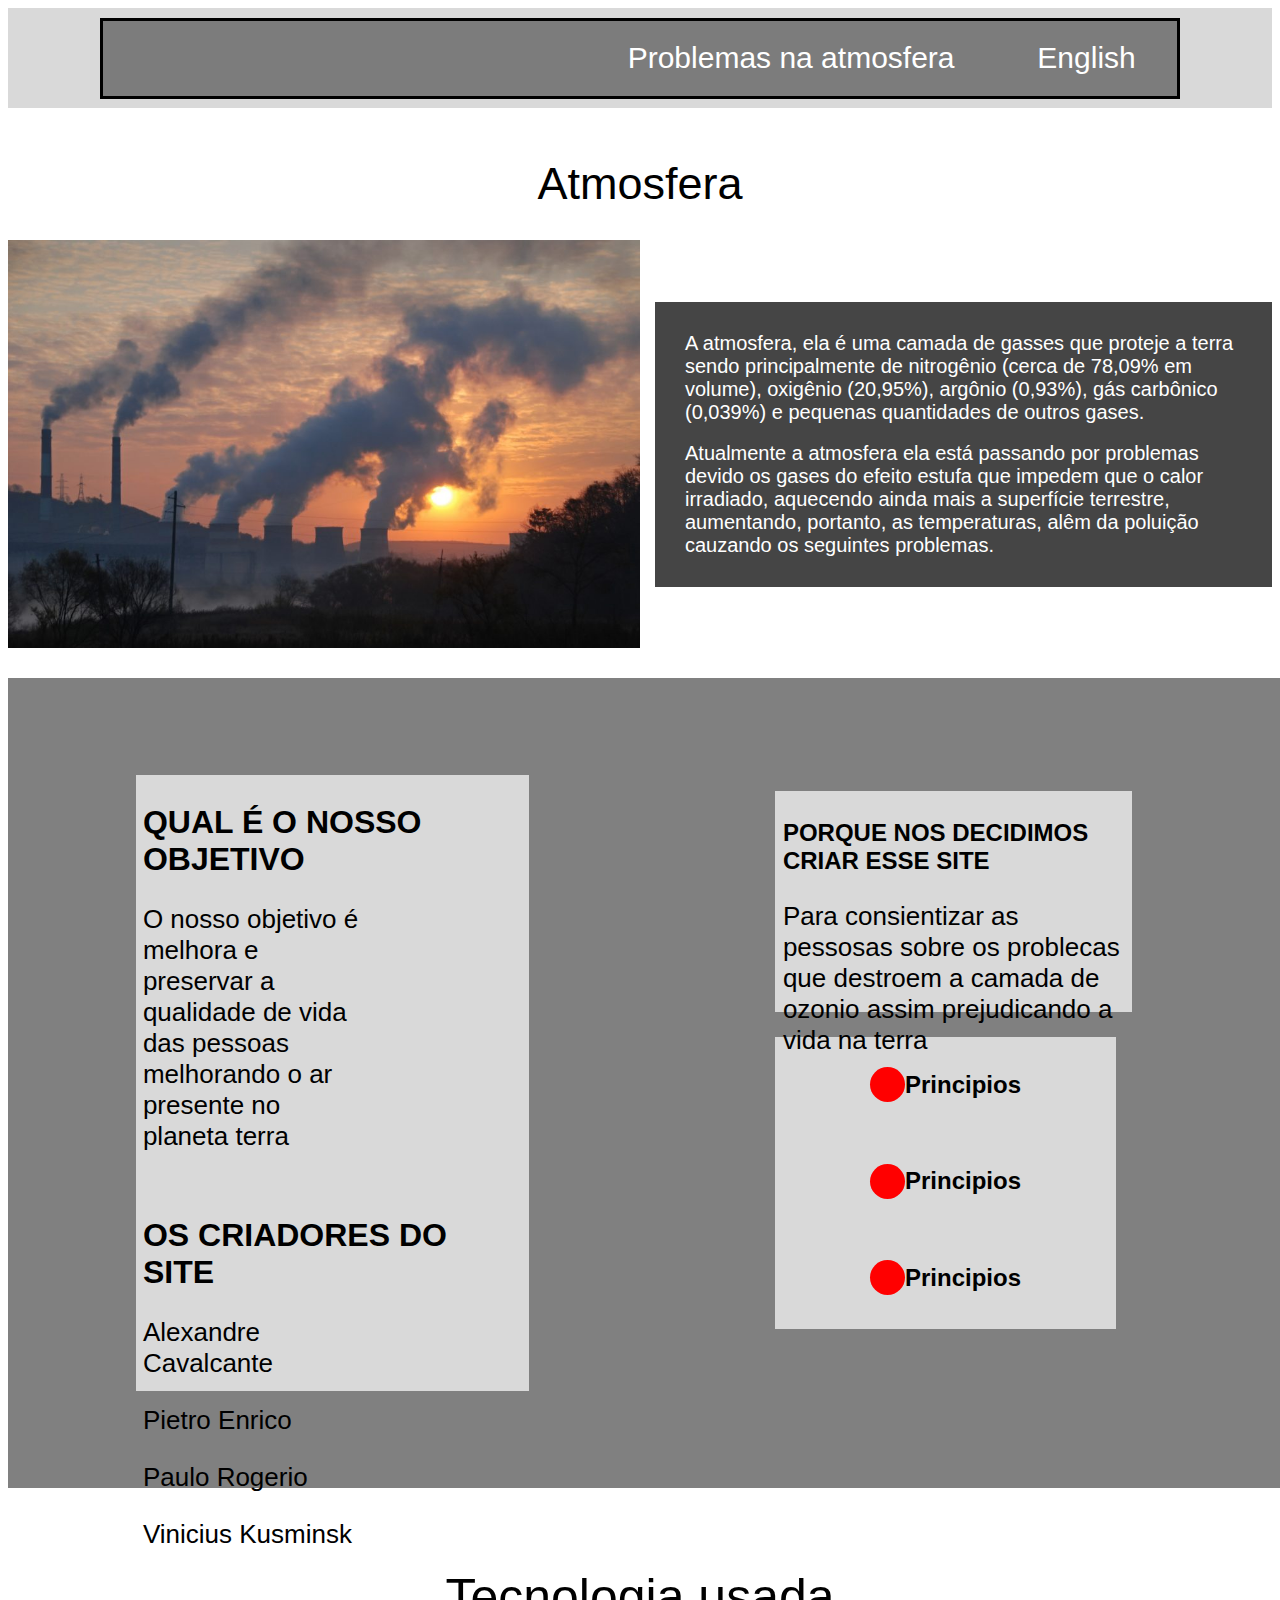
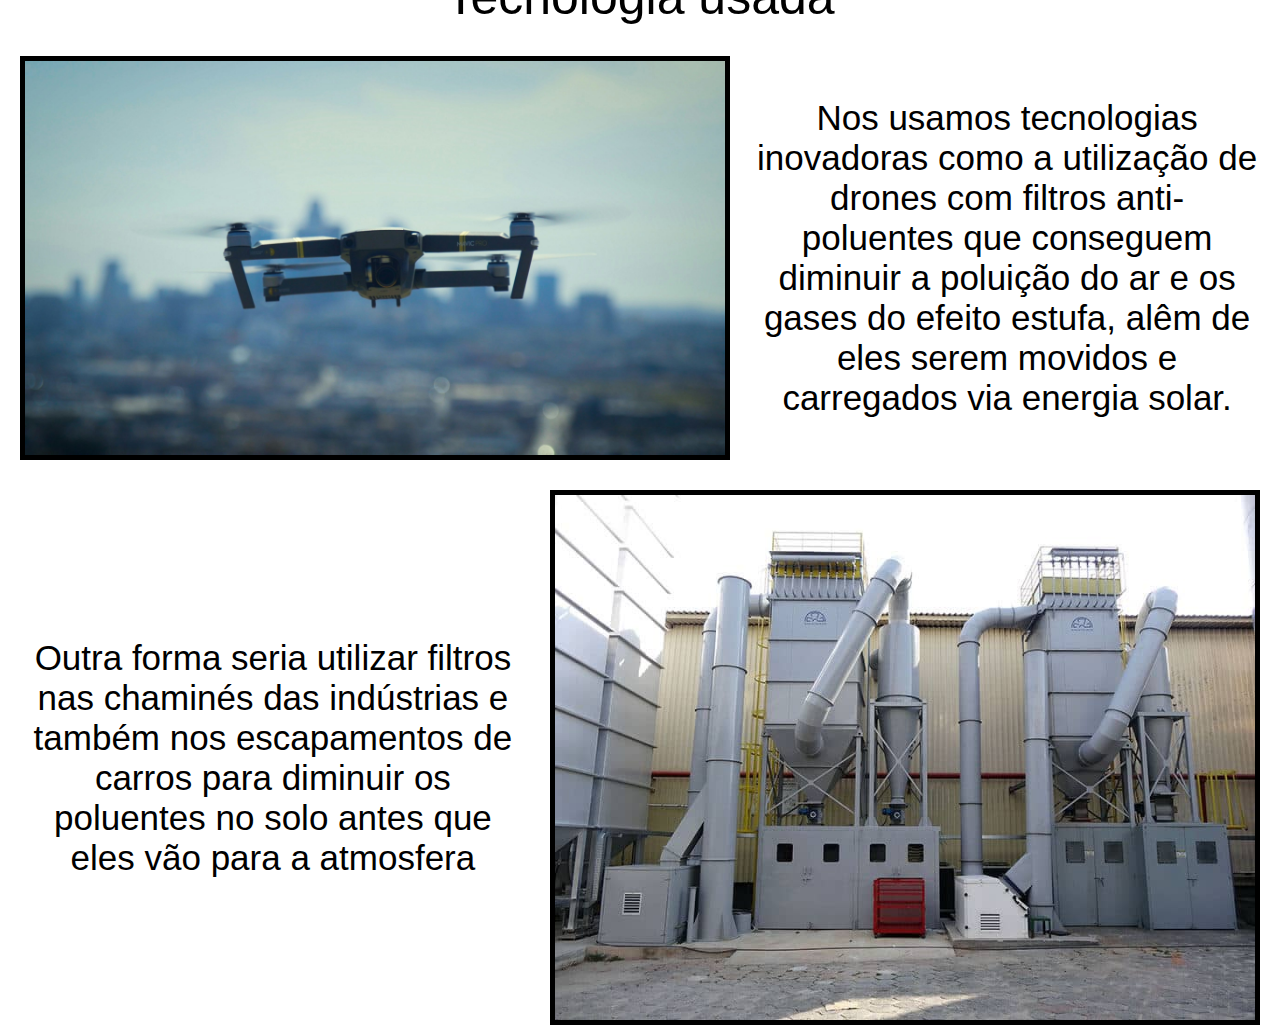
<file: index.html>
<!DOCTYPE html>
<html lang="pt-br">
<head>
    <meta charset="UTF-8">
    <meta name="viewport" content="width=device-width, initial-scale=1.0">
    <title>Document</title>
    <link rel="stylesheet" href="style.css">
</head>
<body>
    <header class="Titulo">
        <div class="titulas">
            <div class="alinhar">
                <a>Problemas na atmosfera</a>
            <a href="paginaIngles.html" class="Linkengels">English</a>
            </div>
            
        </div>
    </header>
    
    <div class="Conteudo">
        <div class="TituloCon">
            <a>Atmosfera</a>
        </div>
        <div class="queimadas">
            <img class="imagem" src="poluicao-atmosferica-1000x646.jpg">
            <div class="texto">
                <p>A atmosfera, ela é uma camada de  gasses que proteje a terra sendo principalmente de nitrogênio (cerca de 78,09% em volume),  oxigênio (20,95%), argônio (0,93%), gás carbônico (0,039%) e pequenas quantidades de outros gases.</p>
                <br>
                <p>Atualmente a atmosfera ela está passando por problemas devido os gases do efeito estufa que impedem que o calor irradiado, aquecendo ainda mais a superfície terrestre, aumentando, portanto, as temperaturas, alêm da poluição cauzando os seguintes problemas. </p>
            </div>
        </div>
    </div>

    <div class="sobreNos">
        <div class="sobre">
            <h1>QUAL É O NOSSO OBJETIVO </h1>
            <p>O nosso objetivo é melhora e preservar a qualidade de vida das pessoas melhorando o ar presente no planeta terra</p>
            <br>
            <h1>OS CRIADORES DO SITE </h1>
            <p>Alexandre Cavalcante</p>
            <p>Pietro Enrico</p> 
            <p>Paulo Rogerio</p> 
            <p>Vinicius Kusminsk</p>
        </div>

        <div class="informaSo">
            <div class="porque">
                <h2>PORQUE NOS DECIDIMOS CRIAR ESSE SITE</h2>
                <p>Para consientizar as pessosas sobre os problecas que destroem a camada de ozonio assim prejudicando a vida na terra   </p>
            </div>

            <div class="Principios">
                <div class="geral">
                    <div class="circulo"></div>
                    <h2>Principios</h2>
                </div>

                <div class="geral">
                    <div class="circulo"></div>
                    <h2>Principios</h2>
                </div>

                <div class="geral">
                    <div class="circulo"></div>
                    <h2>Principios</h2>
                </div>
                
            </div>
        </div>
    </div>
    <div class="tecnologiasUsadas">
        <a class="titulotec">Tecnologia usada</a>
       <div class="tec">
        <img class="imagemtec" src="photo-1525065970969-a1b6fa9a0e53.jpeg" alt="">
        <p class="tectext">Nos usamos tecnologias 
            inovadoras como a utilização
            de drones com filtros anti-poluentes que 
            conseguem diminuir a poluição do ar e os gases do efeito estufa, alêm de eles  serem movidos e carregados via energia solar. </p>
       </div>

       <div class="tec">
            <p class="tectext">Outra forma seria utilizar filtros nas chaminés das indústrias e também nos escapamentos de carros para diminuir os poluentes no solo antes que eles vão para a atmosfera</p>
            <img src="3.jpg" alt="" class="imagemtec">
       </div>
    </div>
</body>
</html>
</file>
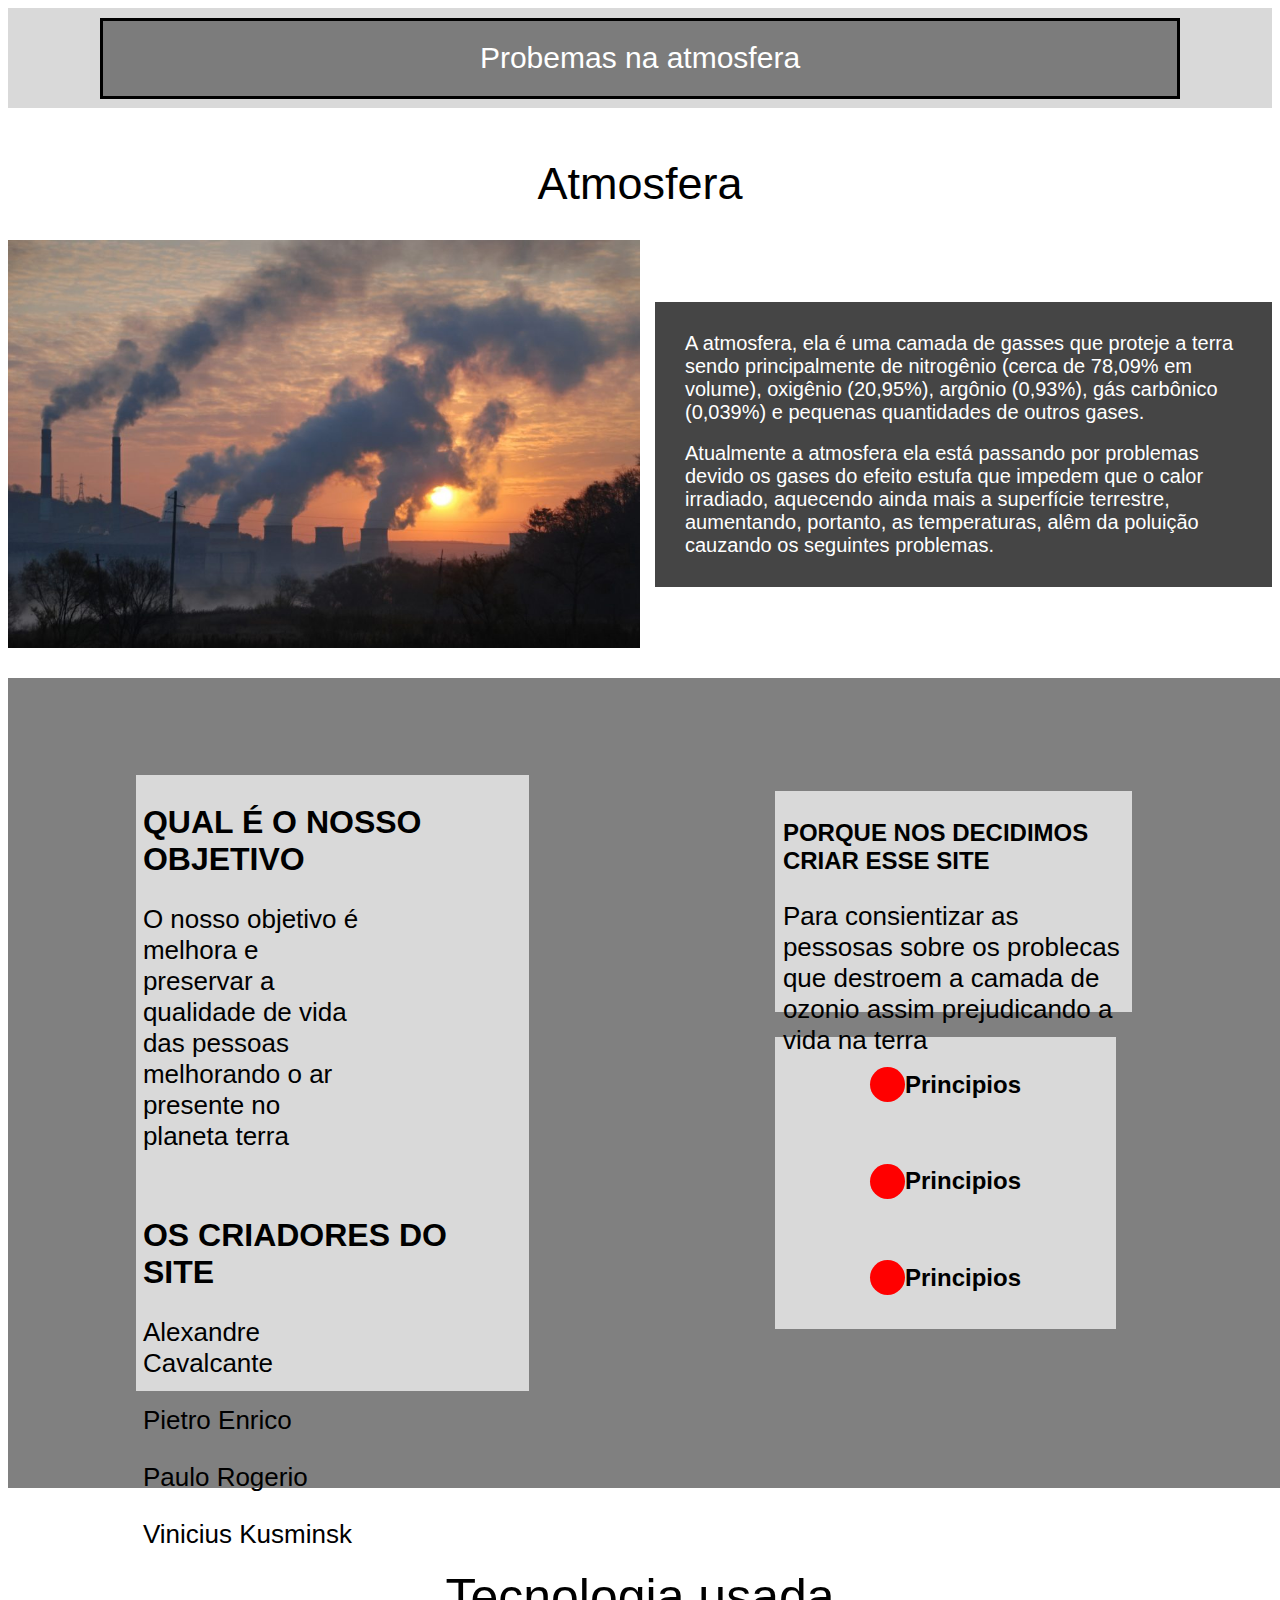
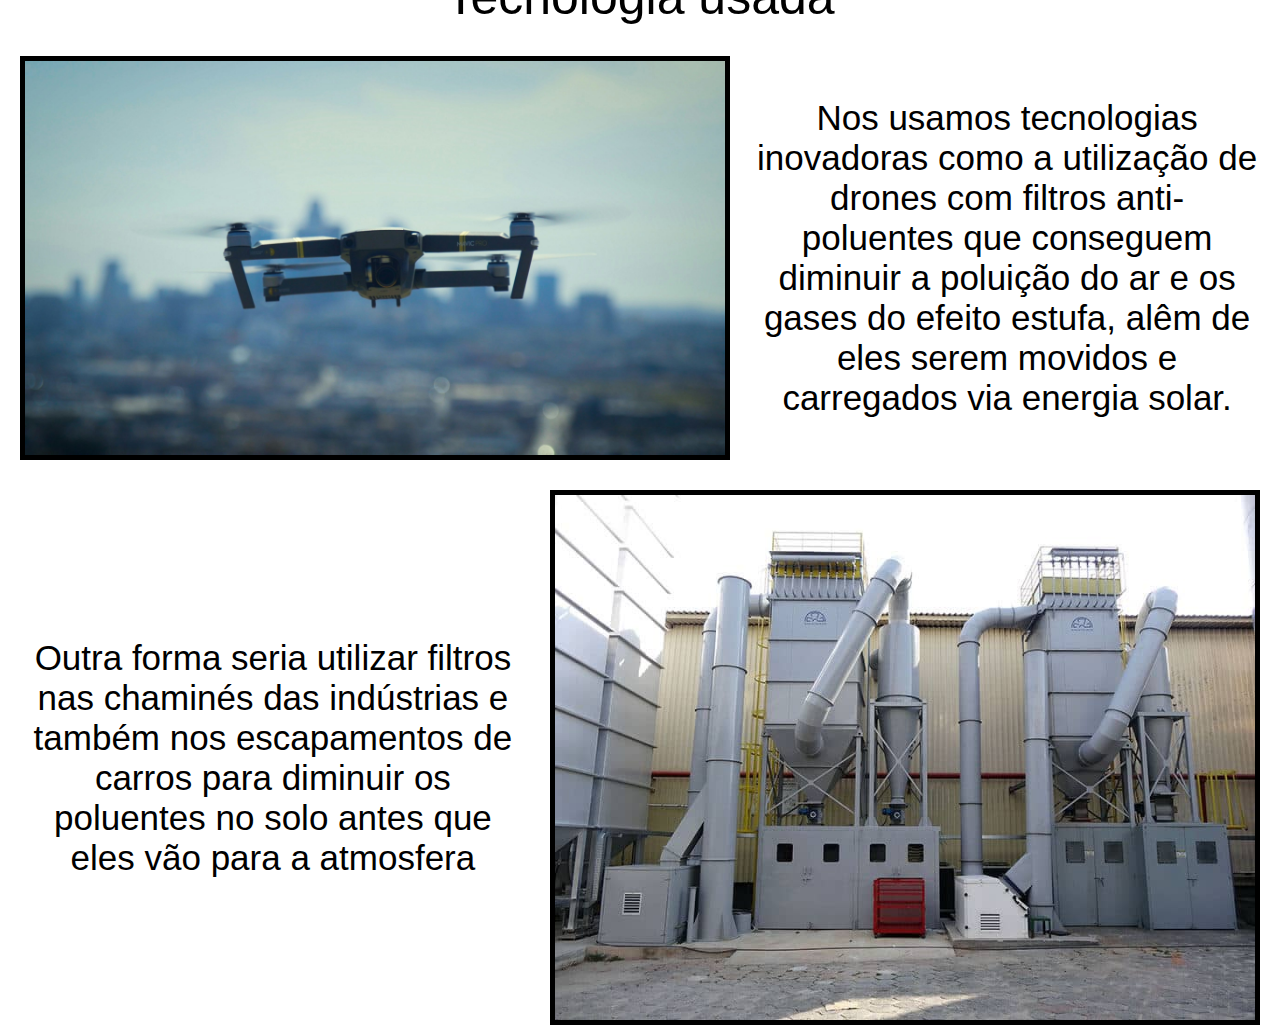
<file: paginaIngles.html>
<!DOCTYPE html>
<html lang="pt-br">
<head>
    <meta charset="UTF-8">
    <meta name="viewport" content="width=device-width, initial-scale=1.0">
    <title>AC Biologia</title>
    <link rel="stylesheet" href="stylePEn.css">
</head>
<body>
    <header class="Titulo">
        <div class="titulas">
            <a>Probemas na atmosfera</a>
        </div>
    </header>
    
    <div class="Conteudo">
        <div class="TituloCon">
            <a>Atmosfera</a>
        </div>
        <div class="queimadas">
            <img class="imagem" src="poluicao-atmosferica-1000x646.jpg">
            <div class="texto">
                <p>A atmosfera, ela é uma camada de  gasses que proteje a terra sendo principalmente de nitrogênio (cerca de 78,09% em volume),  oxigênio (20,95%), argônio (0,93%), gás carbônico (0,039%) e pequenas quantidades de outros gases.</p>
                <br>
                <p>Atualmente a atmosfera ela está passando por problemas devido os gases do efeito estufa que impedem que o calor irradiado, aquecendo ainda mais a superfície terrestre, aumentando, portanto, as temperaturas, alêm da poluição cauzando os seguintes problemas. </p>
            </div>
        </div>
    </div>

    <div class="sobreNos">
        <div class="sobre">
            <h1>QUAL É O NOSSO OBJETIVO </h1>
            <p>O nosso objetivo é melhora e preservar a qualidade de vida das pessoas melhorando o ar presente no planeta terra</p>
            <br>
            <h1>OS CRIADORES DO SITE </h1>
            <p>Alexandre Cavalcante</p>
            <p>Pietro Enrico</p> 
            <p>Paulo Rogerio</p> 
            <p>Vinicius Kusminsk</p>
        </div>

        <div class="informaSo">
            <div class="porque">
                <h2>PORQUE NOS DECIDIMOS CRIAR ESSE SITE</h2>
                <p>Para consientizar as pessosas sobre os problecas que destroem a camada de ozonio assim prejudicando a vida na terra   </p>
            </div>

            <div class="Principios">
                <div class="geral">
                    <div class="circulo"></div>
                    <h2>Principios</h2>
                </div>

                <div class="geral">
                    <div class="circulo"></div>
                    <h2>Principios</h2>
                </div>

                <div class="geral">
                    <div class="circulo"></div>
                    <h2>Principios</h2>
                </div>
                
            </div>
        </div>
    </div>
    <div class="tecnologiasUsadas">
        <a class="titulotec">Tecnologia usada</a>
       <div class="tec">
        <img class="imagemtec" src="photo-1525065970969-a1b6fa9a0e53.jpeg" alt="">
        <p class="tectext">Nos usamos tecnologias 
            inovadoras como a utilização
            de drones com filtros anti-poluentes que 
            conseguem diminuir a poluição do ar e os gases do efeito estufa, alêm de eles  serem movidos e carregados via energia solar. </p>
       </div>

       <div class="tec">
            <p class="tectext">Outra forma seria utilizar filtros nas chaminés das indústrias e também nos escapamentos de carros para diminuir os poluentes no solo antes que eles vão para a atmosfera</p>
            <img src="3.jpg" alt="" class="imagemtec">
       </div>
    </div>
</body>
</html>
</file>
<file: style.css>
body{
    font-family: "Roboto", sans-serif;
}

.Titulo{
    width: 100%;
    height: 100px;
    background-color: #D9D9D9;
    display: flex;
    justify-content: center;
    align-items: center;
}
    .titulas{
        width: 85%;
        height: 75%;
        border: solid black 3px;
        background-color:#7C7C7C;
        display: flex;
        justify-content: flex-end;
        align-items: center;
    }
        .alinhar{
            width: 55%;
            height: 100%;
            display: flex;
            justify-content: space-around;
            align-items: center;
            
        }
        .Linkengels{
            font-size: 25px;
            color: blue;
            text-decoration: none;
            
        }
        .titulas a{
            margin: 0;
            color: white;
            font-family: "Roboto", sans-serif;
            font-size: 30px;
        }
.Conteudo{
    width: 100%;
    margin-top: 50px;
}
    .TituloCon{
        width:100%;
        display: flex;
        justify-content: center;
        align-items: center;
        margin-bottom: 30px;
    }
        .TituloCon a {
            margin: 0;
            font-family: "Roboto", sans-serif;
            font-size: 45px;
        }
    .queimadas{
        width: 100%;
        height: auto;
        display: flex;
        justify-content: space-around;
        align-items: center;
    }
        .imagem{
            width: 50%;
        }
            .texto{
                width: 50%;
                height: 100%;
                padding: 30px;
                background-color: #454545;
                color: white;
                margin-left: 15px;
                align-items: center;
            }
            .texto p {
                margin: 0;
                color: white;
                font-family: "Roboto", sans-serif;
                font-size: 20px;
            }

.sobreNos{
    width: 100%;
    height: 800px;
    padding: 5px;
    display: flex;
    justify-content: space-around;
    align-items: center;
    background-color: #808080;
    margin-top: 30px;
}
    .sobre{
        width: 30%;
        height: 73%;
        background-color:#D9D9D9;
        padding: 7px;
        padding-bottom: 25px;
    }
        .sobre p{
            width: 60%;
            font-size: 26px;
        }
    .informaSo{
        width: 30%;
        height: 73%;
    }
        .porque{
            width: 90%;
            height: 35%;
            background-color: #D9D9D9;
            padding: 8px;
        }
            .porque p{
                font-size: 26px;
            }
        
        
        .Principios{
            height: 50%;
            width:90%;
            margin-top: 25px;
            background-color: #D9D9D9;
        }
            .geral{
                width: 100%;
                height: 33%;
                display: flex;
                justify-content: center;
                align-items: center;
            }
                .circulo{
                    height: 35px;
                    width: 35px;
                    border-radius: 100%;
                    background-color: red;
                }

.tecnologiasUsadas{
    text-align: center;
    margin: 80px 0px 0px 0px;
}
        .titulotec{
            font-size: 50px;
        }
        .tec{
            width: 100%;
            display: flex;
            align-items: center;
            justify-content: space-around;
            margin-top: 30px;
        }
            .imagemtec{
                width: 700px;
                border: solid black 5px;
            }
            .tectext{
                font-size: 35px;
                width: 40%;
            }
</file>
<file: stylePEn.css>
body{
    font-family: "Roboto", sans-serif;
}

.Titulo{
    width: 100%;
    height: 100px;
    background-color: #D9D9D9;
    display: flex;
    justify-content: center;
    align-items: center;
}
    .titulas{
        width: 85%;
        height: 75%;
        border: solid black 3px;
        background-color:#7C7C7C;
        display: flex;
        justify-content: center;
        align-items: center;
    }
        .alinhar{
            width: 55%;
            height: 100%;
            display: flex;
            justify-content: space-around;
            align-items: center;
            
        }
        .Linkengels{
            font-size: 25px;
            color: blue;
            text-decoration: none;
            
        }
        .titulas a{
            margin: 0;
            color: white;
            font-family: "Roboto", sans-serif;
            font-size: 30px;
        }
.Conteudo{
    width: 100%;
    margin-top: 50px;
}
    .TituloCon{
        width:100%;
        display: flex;
        justify-content: center;
        align-items: center;
        margin-bottom: 30px;
    }
        .TituloCon a {
            margin: 0;
            font-family: "Roboto", sans-serif;
            font-size: 45px;
        }
    .queimadas{
        width: 100%;
        height: auto;
        display: flex;
        justify-content: space-around;
        align-items: center;
    }
        .imagem{
            width: 50%;
        }
            .texto{
                width: 50%;
                height: 100%;
                padding: 30px;
                background-color: #454545;
                color: white;
                margin-left: 15px;
                align-items: center;
            }
            .texto p {
                margin: 0;
                color: white;
                font-family: "Roboto", sans-serif;
                font-size: 20px;
            }

.sobreNos{
    width: 100%;
    height: 800px;
    padding: 5px;
    display: flex;
    justify-content: space-around;
    align-items: center;
    background-color: #808080;
    margin-top: 30px;
}
    .sobre{
        width: 30%;
        height: 73%;
        background-color:#D9D9D9;
        padding: 7px;
        padding-bottom: 25px;
    }
        .sobre p{
            width: 60%;
            font-size: 26px;
        }
    .informaSo{
        width: 30%;
        height: 73%;
    }
        .porque{
            width: 90%;
            height: 35%;
            background-color: #D9D9D9;
            padding: 8px;
        }
            .porque p{
                font-size: 26px;
            }
        
        
        .Principios{
            height: 50%;
            width:90%;
            margin-top: 25px;
            background-color: #D9D9D9;
        }
            .geral{
                width: 100%;
                height: 33%;
                display: flex;
                justify-content: center;
                align-items: center;
            }
                .circulo{
                    height: 35px;
                    width: 35px;
                    border-radius: 100%;
                    background-color: red;
                }

.tecnologiasUsadas{
    text-align: center;
    margin: 80px 0px 0px 0px;
}
        .titulotec{
            font-size: 50px;
        }
        .tec{
            width: 100%;
            display: flex;
            align-items: center;
            justify-content: space-around;
            margin-top: 30px;
        }
            .imagemtec{
                width: 700px;
                border: solid black 5px;
            }
            .tectext{
                font-size: 35px;
                width: 40%;
            }
</file>
